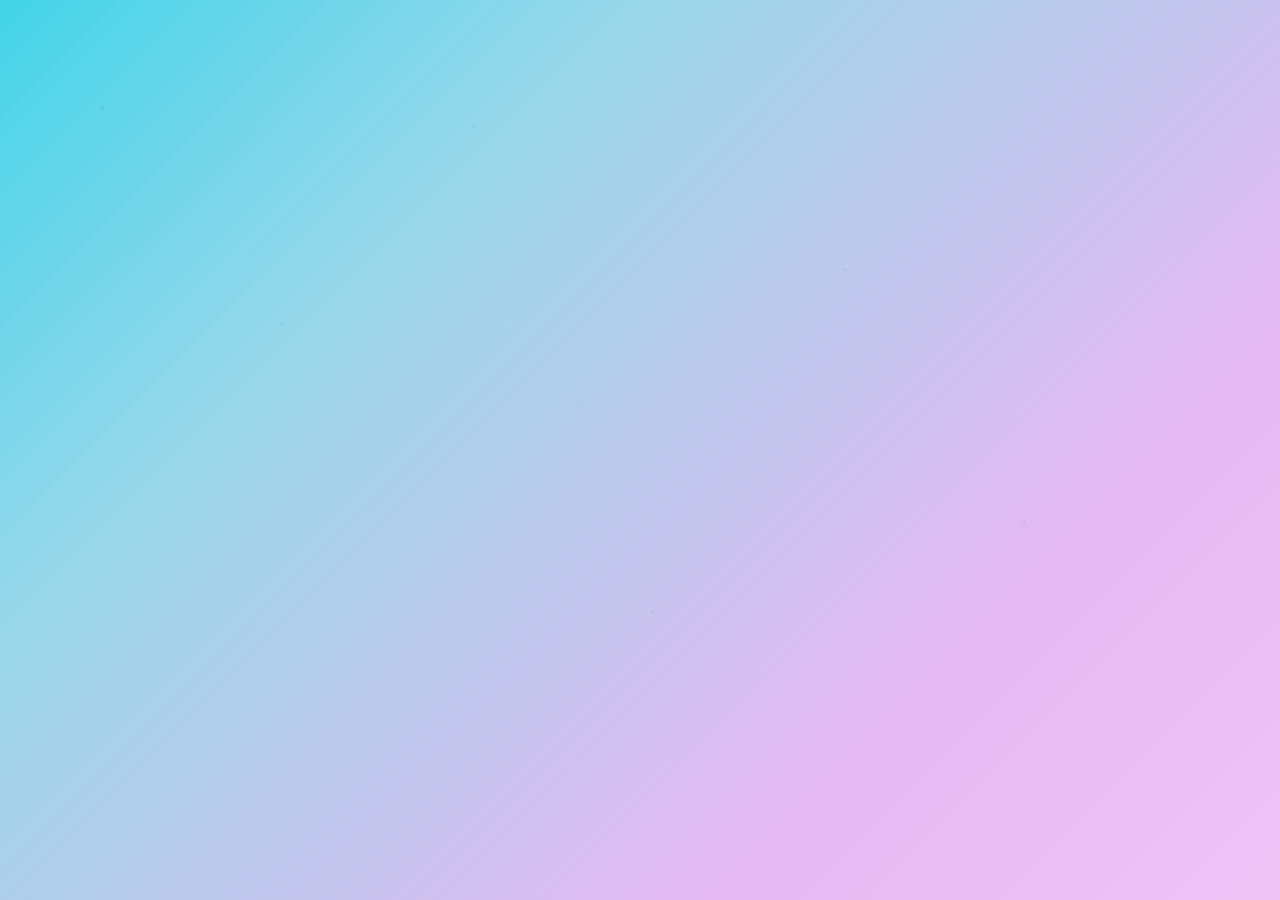
<file: test.html>
<!doctype html>
<html lang="en">
<head>
<meta charset="utf-8" />
<meta name="viewport" content="width=device-width,initial-scale=1" />
<title>Gradient with Speckles</title>
<style>
  html, body {
    height: 100%;
    margin: 0;
  }

  body {
    /* gradient background */
    background: linear-gradient(135deg, #43d4e8 0%, #9bd7ea 30%, #e6b8f2 75%, #efc5f8 100%);
    position: relative;
    overflow: hidden;
  }

  /* speckle noise overlay */
  body::before {
    content: "";
    position: absolute;
    inset: 0;
    background-image:
      radial-gradient(circle at 8% 12%, rgba(0,0,0,0.20) 0.9px, transparent 2.2px),
      radial-gradient(circle at 22% 36%, rgba(0,0,0,0.12) 0.9px, transparent 2.6px),
      radial-gradient(circle at 37% 14%, rgba(0,0,0,0.10) 0.9px, transparent 2.6px),
      radial-gradient(circle at 51% 68%, rgba(0,0,0,0.14) 0.9px, transparent 2.6px),
      radial-gradient(circle at 66% 30%, rgba(0,0,0,0.08) 0.9px, transparent 2.6px),
      radial-gradient(circle at 80% 58%, rgba(0,0,0,0.11) 0.9px, transparent 2.6px),
      radial-gradient(circle at 45% 45%, rgba(0,0,0,0.05) 0.9px, transparent 2.6px);
    background-repeat: repeat;
    opacity: 0.4;
    mix-blend-mode: multiply;
    pointer-events: none;
  }
</style>
</head>
<body>
</body>
</html>
</file>
